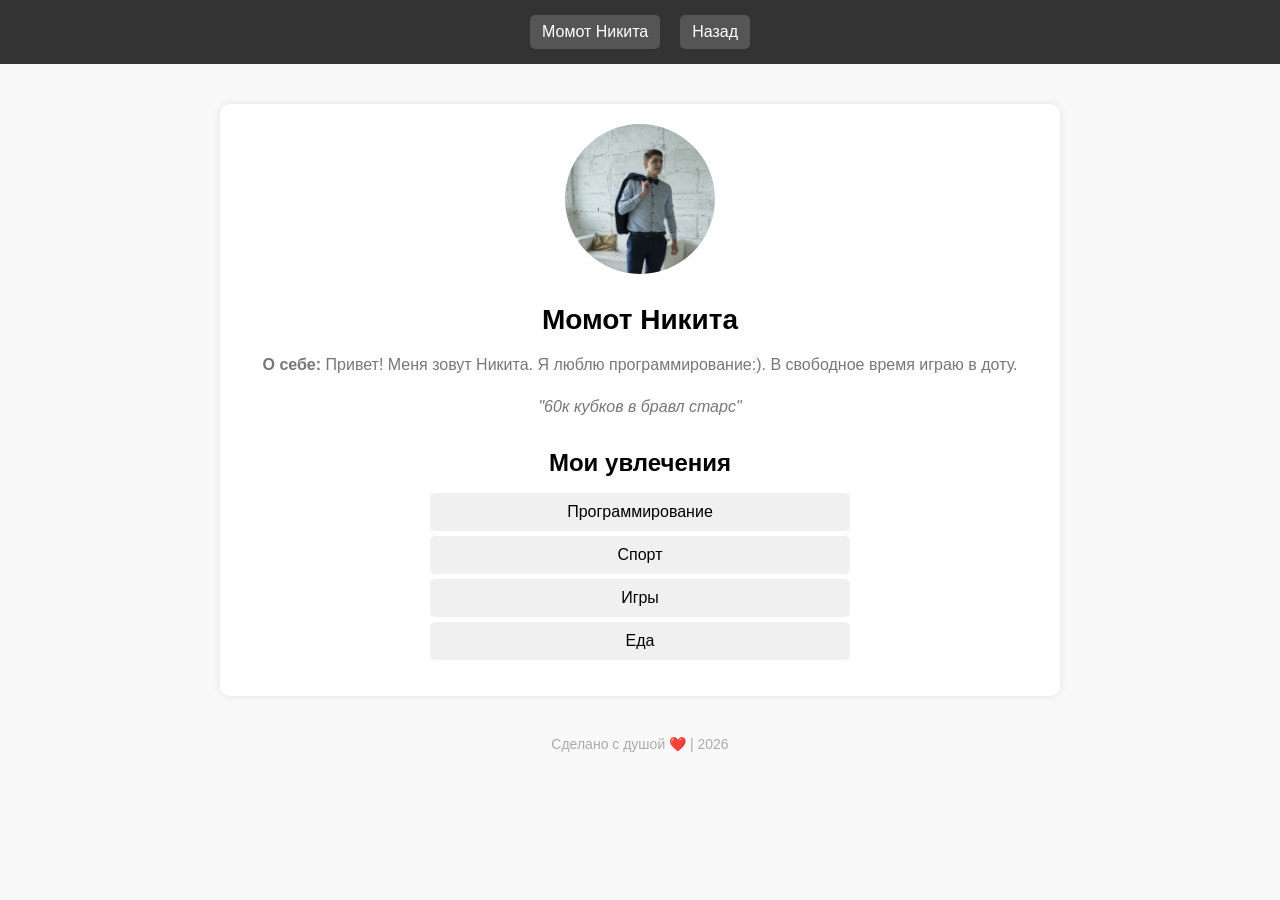
<file: pivnenko/momot.html>
<html lang="ru">
<head>
  <meta charset="UTF-8">
  <meta name="viewport" content="width=device-width, initial-scale=1.0">
  <title>Страница о человеке</title>
  <link rel="stylesheet" href="style.css">
</head>
<body>

<header>
  <a href="#">Момот Никита</a>
  <a href="../index.html">Назад</a>
</header>

<section class="profile">
  <img src="photo/pivn.jfif" alt="Фото человека">
  <h1>Момот Никита</h1>
  <p><strong>О себе:</strong> Привет! Меня зовут Никита. Я люблю программирование:). В свободное время играю в доту.</p>
  <p><em>"60к кубков в бравл старс"</em></p>

  <div class="hobbies">
    <h2>Мои увлечения</h2>
    <ul>
      <li>Программирование</li>
      <li>Спорт</li>
      <li>Игры</li>
      <li>Еда</li>
    </ul>
  </div>
</section>

<footer>
  Сделано с душой ❤️ | 2026
</footer>

</body>
</html>
</file>
<file: pivnenko/style.css>
body {
  font-family: Arial, sans-serif;
  margin: 0;
  padding: 0;
  background-color: #f9f9f9;
}

header {
  background-color: #333;
  padding: 10px;
  display: flex;
  justify-content: center;
  flex-wrap: wrap;
}

header a {
  color: white;
  text-decoration: none;
  margin: 5px 10px;
  padding: 8px 12px;
  background-color: #555;
  border-radius: 5px;
  transition: background-color 0.3s;
}

header a:hover {
  background-color: #777;
}

.profile {
  max-width: 800px;
  margin: 40px auto;
  background: white;
  padding: 20px;
  box-shadow: 0 0 10px rgba(0,0,0,0.1);
  border-radius: 10px;
  text-align: center;
}

.profile img {
  width: 150px;
  height: 150px;
  object-fit: cover;
  border-radius: 50%;
  margin-bottom: 20px;
}

.profile h1 {
  margin: 10px 0;
  font-size: 28px;
}

.profile p {
  color: #777;
  line-height: 1.6;
}

.hobbies {
  margin-top: 30px;
}

.hobbies h2 {
  font-size: 24px;
  margin-bottom: 15px;
}

.hobbies ul {
  list-style: none;
  padding: 0;
}

.hobbies ul li {
  background-color: #f0f0f0;
  margin: 5px auto;
  padding: 10px;
  max-width: 400px;
  border-radius: 5px;
}

footer {
  text-align: center;
  margin: 40px 0;
  color: #aaa;
  font-size: 14px;
}
</file>
